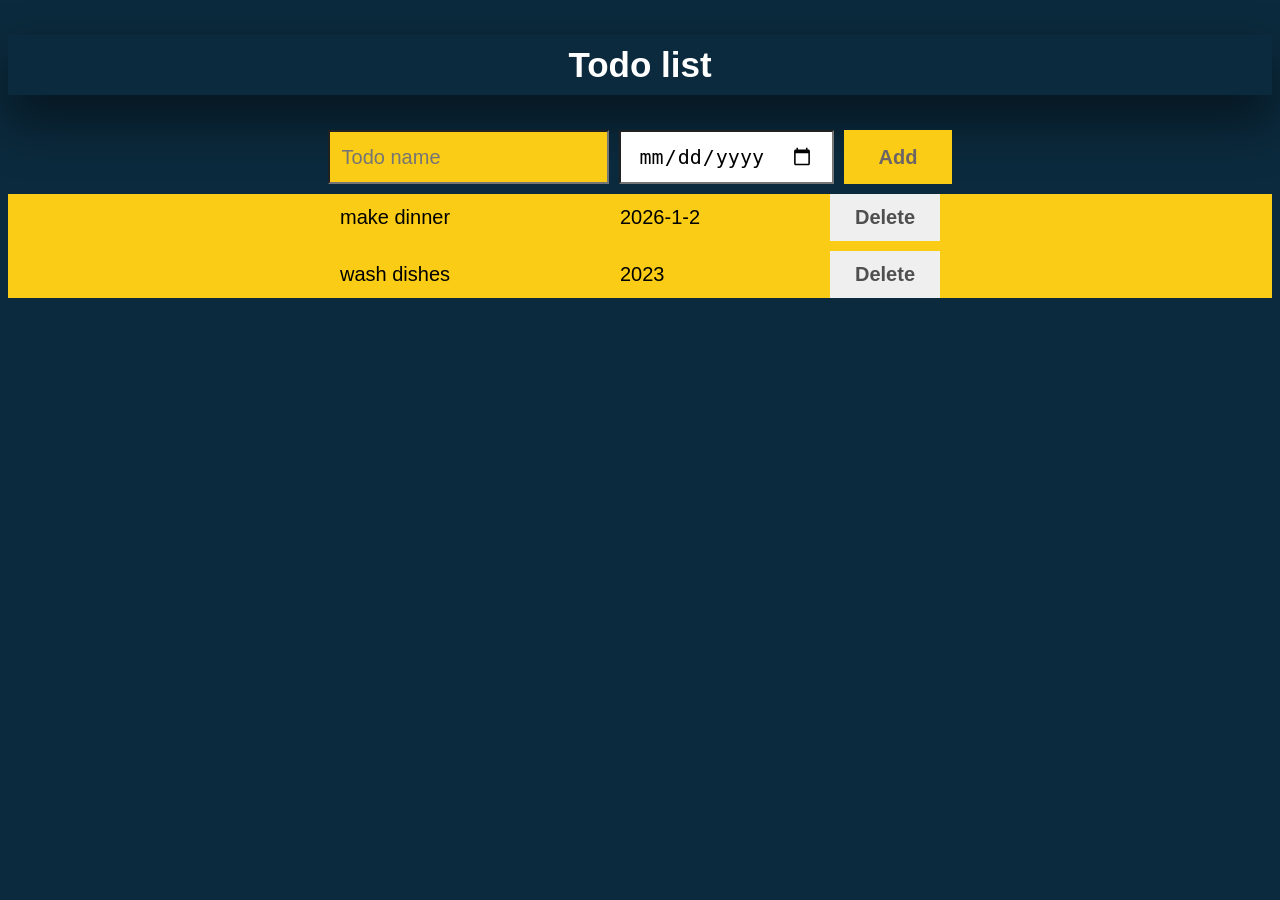
<file: index.html>
<!DOCTYPE html>
<html>
  <head> 
<title>Todo List</title>
  </head>
<link rel="stylesheet" href="11-todolist.css">
<body>
<p class="todo">Todo list</p>

<div class="todo-list-input">
  <input placeholder="Todo name" class="js-name-input">
  <input type="Date"
  class="js-due-date-input">

 <button class="add" onclick="addTodo() 
 
 ">Add</button>
</div>

<div class="js-todo-list todo-grid">Text</div>


 <script src="11-todo-list.js"></script>
  <!-- <script>                       
    
  //  /* const todoList = {
  //     'make dinner',
  //     'washdishes',
  //     'watch youtube',
  //   };
  //   for(let i = 0;i <=todoList.length- 1; i++){
  //     const value = todoList[i];
  //     console.log(value);
      
  //   } */
  //  const nums = [1,1,3];
  //  let total = 0;

  //  for (let i = 0 ; i < nums.length; i++){
  //   const num= nums[i];
  //   tatal += num;
  //  }
  //  console.log(total);

  //  const numsDobled = [];

  //  for(let i =0;i<nums.length; i++){

  //   const num = nums[i];
  //   numsDobled.push(num * 2);

  //  }
  //  console.log(numsDobled);
  // </script>   -->

</body>
  </html>
</file>
<file: 11-todolist.css>
body{
  font-family: Arial;
  font-size: 10px;
  background-color: #0b2a3d;


}
.todo-grid,
.todo-list-input{
  display: grid;
  grid-template-columns: 200px 150px 100px;
  column-gap:10px;
  row-gap: 10px;
  margin-top: 10px;
  align-items: center;
  display: flex;
  justify-content: center;
  gap: 10px;
  font-size: 20px;
  
} 
.todo-grid{
 display: flex;
  flex-direction: column;
  display: grid;
  grid-template-columns: 270px 200px 110px;
  background-color: #facc15;
}

.todo-list-input{
  margin-bottom: 10px;
  align-items: stretch;
  
  
  
  
  
}
.todo{
  background-color:linear-gradient(180deg,#0f3a52) ;
  padding: 10px 420px;  
  text-align: center;
  color: white;
  font-weight: bold;
  font-size: 35px;
   background:#0b2a3d;
   box-shadow: 0 25px 50px rgba(0,0,0,0.5);
}

.js-due-date-input{
  /* background:#0b2a3d; */
  padding: 12px 18px;
   border-width: 2px;
   font-size: 20px;
   cursor: pointer;
   
   
   
   
   
}
.js-name-input{
   padding: 12px;
   border-width: 2px;
     font-size: 20px;
    background-color: #facc15;

}
.add{
  color: rgb(109, 101, 101);
  font-weight: bold;
  padding: 12px 35px;
  background-color: #facc15;
  border: none;
  cursor: pointer;
    font-size: 20px;
}
.delet-todo-button{
  color: rgb(80, 79, 79);
  font-weight: bold;
  padding: 12px 25px;
  background-color: 0 25px 50px rgba(0,0,0,0.5);
  border: none;
  cursor: pointer;
    font-size: 20px;
  
}
</file>
